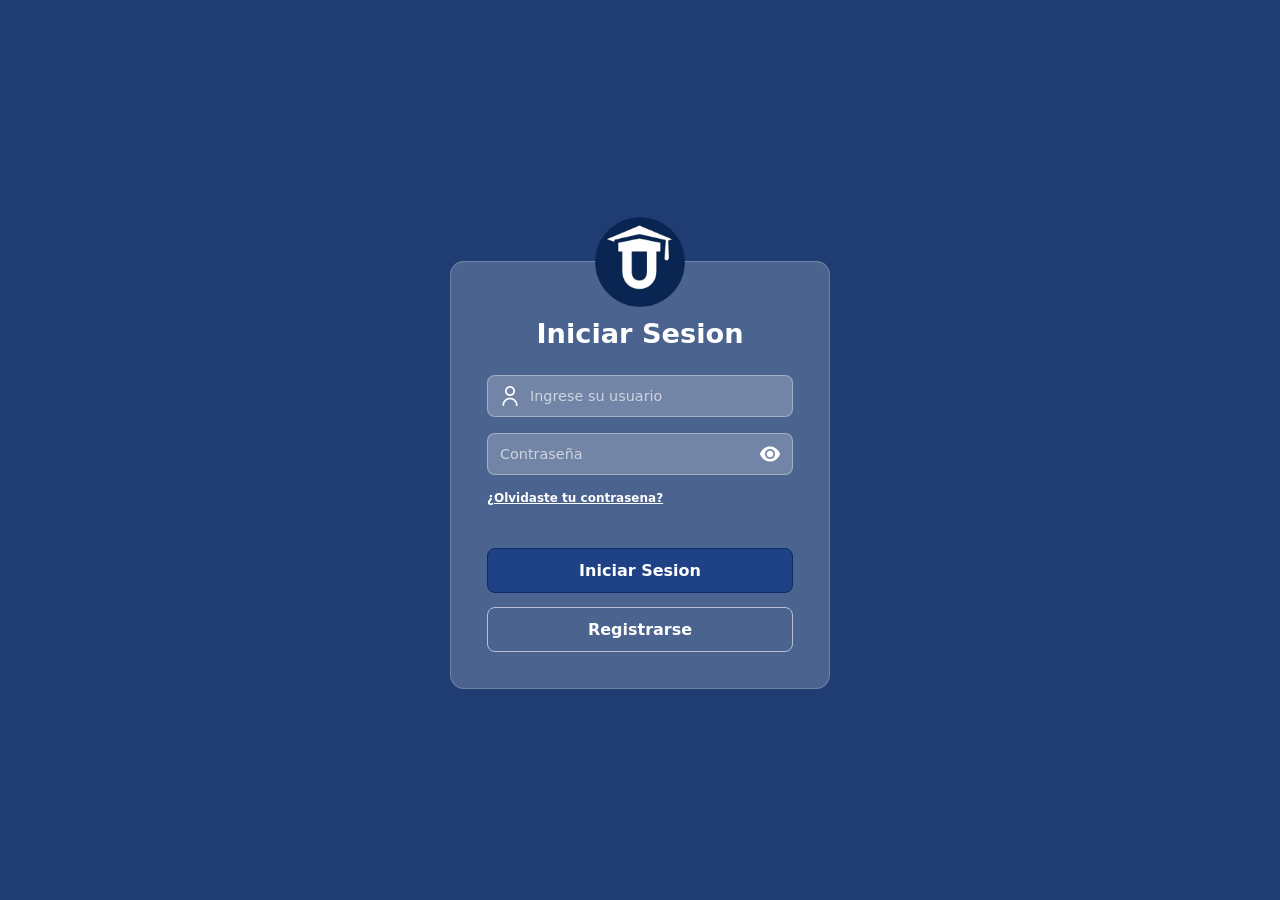
<file: login.html>
<!DOCTYPE html>
<html lang="en">
<head>
    <meta charset="UTF-8">
    <meta name="viewport" content="width=device-width, initial-scale=1.0">
    <link rel="icon" type="img/png" href="assets/favicon/favicon-96x96.png">
    <title>RegisColegio</title>
    <link rel="stylesheet" href="css/login.css">
    <link rel="stylesheet" href="css/responsive.css">
     <script src="js/validacion_usuario.js" defer></script>
    <script src="js/login.js" defer></script>

</head>
<body>
    
    <main class="login">

        <form id="form-login" class="login-tarjeta" novalidate>

            <section class="logo">
                <img src="assets/img/logo.png" alt="logo">
            </section>
            <h1>Iniciar Sesion</h1>

            <section class="campo">
                <img src="assets/img/usuario.png" alt="" class="campo-icono">
                <input type="text" id="login-usuario" placeholder="Ingrese su usuario" required>
            </section>

            <section class="campo">
                <input type="password" id="login-contrasena" placeholder="Contraseña" required>
                <button type="button" id="btn-ver-contrasena" class="campo-ojo" aria-label="Mostrar contraseña">
                    <img src="assets/img/ojo.png" alt="">
                </button>
            </section>

            <a href="#" id="recuperar" class="enlace-chico">¿Olvidaste tu contrasena?</a>

            <p id="login-mensaje" class="mensaje" role="alert"></p>

            <button type="submit" id="btn-login" class="btn btn-primario">
                Iniciar Sesion
            </button>

            <a href="registro.html" class="btn btn-secundario">Registrarse</a>

        </form>

    </main>

   
    
</body>
</html>
</file>
<file: css/login.css>
:root{
    --azul-fondo: #1f3d73;
    --azul-oscuro: #0c2a63;
    --azul-boton: #1f4287;
    --blanco: #ffffff;
}

*{
    box-sizing: border-box;
    margin: 0;
    padding: 0;
}

body{
    font-family: "Poppins", "Segoe UI", system-ui, sans-serif;
    background: var(--azul-fondo);
    color: var(--blanco);
}

.login{
    min-height: 100vh;
    display: grid;
    place-items: center;
    padding: 70px 20px 20px;
}

.login-tarjeta{
    position: relative;
    width: 100%;
    max-width: 380px;
    padding: 56px 36px 36px;
    background: rgb(255, 255, 255, 0.2);
    border: 1px solid rgb(255, 255, 255, 0.2);
    border-radius: 14px;
    text-align: center;
}

.login-tarjeta h1{
    font-size: 1.7rem;
    margin-bottom: 26px;
}

.login-tarjeta .logo{
    position: absolute;
    top: -45px;
    left: 50%;
    transform: translateX(-50%);
    width: 90px;
    height: 90px;
}

.login-tarjeta .logo img{
    width: 100%;
    height: 100%;
    display: block;
}

.campo{
    display: flex;
    align-items: center;
    gap: 10px;
    margin-bottom: 16px;
    padding: 0 12px;
    background: rgb(255, 255, 255, 0.22);
    border: 1px solid rgb(255, 255, 255, 0.35);
    border-radius: 8px;
}

.campo:focus-within{
    background: rgb(255, 255, 255, 0.3);
    border-color: var(--blanco);
}

.campo input{
    flex: 1;
    min-width: 0;
    padding: 12px 0;
    background: transparent;
    border: none;
    outline: none;
    color: var(--blanco);
    font: inherit;
    font-size: 0.9rem;
}

.campo input::placeholder{
    color: rgb(255, 255, 255, 0.65);
}

.campo-ojo{
    display: flex;
    background: none;
    border: none;
    cursor: pointer;
}

/* iconos en blanco */
.campo-icono,
.campo-ojo img{
    width: 20px;
    height: 20px;
    filter: invert(1);
}

.enlace-chico{
    display: block;
    margin-bottom: 14px;
    font-size: 0.75rem;
    font-weight: 600;
    text-align: left;
    color: var(--blanco);
}

.mensaje{
    min-height: 1.3rem;
    margin-bottom: 8px;
    font-size: 0.85rem;
}

.mensaje.error{
    color: #ffd6d6;
}

.mensaje.ok{
    color: #c4f7d3;
}

.btn{
    display: block;
    width: 100%;
    padding: 12px;
    border-radius: 8px;
    font: inherit;
    font-size: 1rem;
    font-weight: 700;
    text-align: center;
    text-decoration: none;
    cursor: pointer;
}

.btn-primario{
    background: var(--azul-boton);
    color: var(--blanco);
    border: 1px solid var(--azul-oscuro);
}

.btn-primario:hover{
    background: #2a56ad;
}

.btn-secundario{
    margin-top: 14px;
    background: transparent;
    border: 1px solid rgb(255, 255, 255, 0.6);
    color: var(--blanco);
}

.btn-secundario:hover{
    background: rgb(255, 255, 255, 0.15);
}
</file>
<file: css/responsive.css>
/* tablet */
@media (max-width: 900px) {
    section {
        scroll-margin-top: 110px;
    }

    .encabezado {
        flex-wrap: wrap;
        row-gap: 10px;
        padding: 10px 20px;
    }

    .menu {
        order: 3;
        width: 100%;
    }

    .menu-lista {
        justify-content: center;
        flex-wrap: wrap;
        gap: 8px 24px;
    }

    .contenido {
        grid-template-columns: 1fr;
        padding: 30px 20px;
    }

    .seccion-tabla {
        overflow-x: auto;
    }

    .hero,
    .seccion-matriculate,
    .seccion-escuelas {
        grid-template-columns: 1fr;
    }

    .hero {
        grid-template-areas: "titulo" "texto1" "texto2" "boton" "imagen";
        padding: 50px 20px;
    }

    .seccion-matriculate {
        grid-template-areas: "antetitulo" "titulo" "texto" "form";
    }

    .seccion-escuelas {
        grid-template-areas: "antetitulo" "titulo" "texto" "beneficios" "imagen";
    }

    .seccion {
        padding: 60px 20px;
    }

    .hero-titulo {
        font-size: 36px;
    }

    .seccion-titulo {
        font-size: 32px;
    }

    .hero-imagen,
    .escuelas-imagen,
    .tarjeta-contacto {
        margin-top: 30px;
    }

    .escuelas-imagen {
        min-height: 280px;
    }

    .cifras {
        grid-template-columns: repeat(2, 1fr);
    }
}

/* celular */
@media (max-width: 600px) {
    .logo img {
        width: 40px;
    }

    .encabezado .boton {
        padding: 8px 14px;
        font-size: 13px;
    }

    .menu-lista {
        gap: 6px 16px;
    }

    .menu-enlace {
        font-size: 13px;
    }

    .submenu {
        left: 50%;
        transform: translateX(-50%);
    }

    .contenido {
        padding: 20px 12px;
    }

    .tarjeta-formulario,
    .seccion-tabla,
    .tarjeta-contacto {
        padding: 20px;
    }

    .tabla {
        font-size: 13px;
    }

    .tabla th,
    .tabla td {
        padding: 10px 6px;
    }

    .seccion {
        padding: 40px 16px;
    }

    .hero {
        padding: 40px 16px;
    }

    .hero-titulo {
        font-size: 30px;
    }

    .seccion-titulo {
        font-size: 26px;
    }

    .hero-texto,
    .seccion-texto {
        font-size: 15px;
    }

    .hero-boton {
        justify-self: stretch;
        text-align: center;
    }

    .pilares {
        grid-template-columns: 1fr;
        gap: 20px;
    }

    .cifras strong {
        font-size: 24px;
    }

    .escuelas-imagen {
        min-height: 220px;
    }
}
</file>
